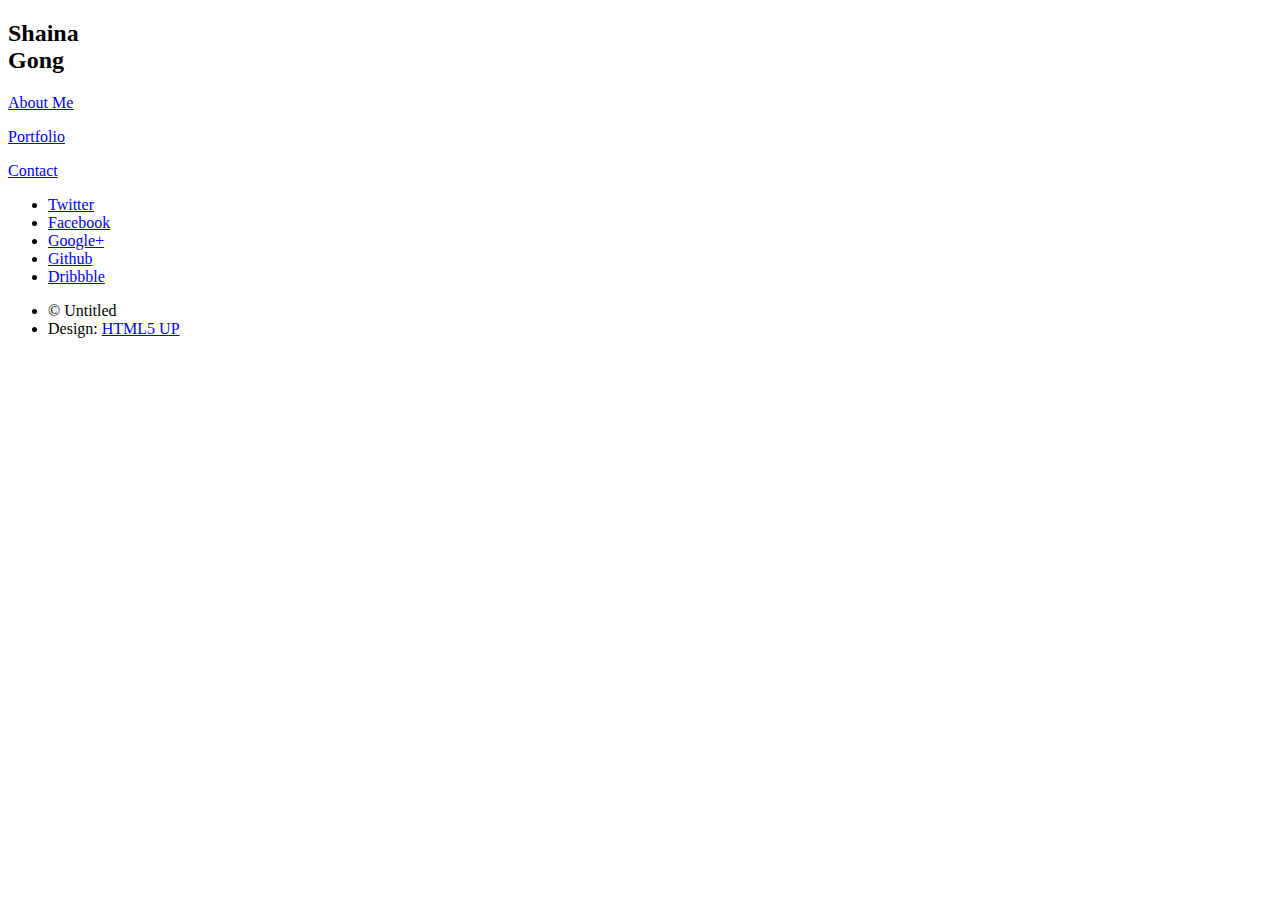
<file: index2.html>
<!DOCTYPE HTML>
<html>
	<head>
		<title>Shaina Gong</title>
		<meta http-equiv="content-type" content="text/html; charset=utf-8" />
		<meta name="description" content="" />
		<meta name="keywords" content="" />
		<!--[if lte IE 8]><script src="css/ie/html5shiv.js"></script><![endif]-->
		<script src="js/my.js"></script>
		<noscript>
			<link rel="stylesheet" href="css/skel.css" />
			<link rel="stylesheet" href="css/style.css" />
			<link rel="stylesheet" href="css/style-wide.css" />
			<link rel="stylesheet" href="css/style-noscript.css" />
		</noscript>
		<!--[if lte IE 8]><link rel="stylesheet" href="css/ie/v8.css" /><![endif]-->
		<!--[if lte IE 9]><link rel="stylesheet" href="css/ie/v9.css" /><![endif]-->
	</head>
	<body class="index">

		<!-- Banner -->
			<section id="banner">
				<div class="inner">

					<header>
						<h2>Shaina<br>Gong</h2>
					</header>
					<p id="aboutme_link"><a href="portfolio.html">About Me</p>
					<p id="portfolio_link"><a href="portfolio.html">Portfolio</a></p>
					<p id="contact_link"><a href="contact.html">Contact</a></p>
				</div>
			</section>

		<!-- Footer -->
			<footer id="footer">

				<ul class="icons">
					<li><a href="#" class="icon circle fa-twitter"><span class="label">Twitter</span></a></li>
					<li><a href="#" class="icon circle fa-facebook"><span class="label">Facebook</span></a></li>
					<li><a href="#" class="icon circle fa-google-plus"><span class="label">Google+</span></a></li>
					<li><a href="#" class="icon circle fa-github"><span class="label">Github</span></a></li>
					<li><a href="#" class="icon circle fa-dribbble"><span class="label">Dribbble</span></a></li>
				</ul>

				<ul class="copyright">
					<li>&copy; Untitled</li><li>Design: <a href="http://html5up.net">HTML5 UP</a></li>
				</ul>

			</footer>

	</body>
</html>
</file>
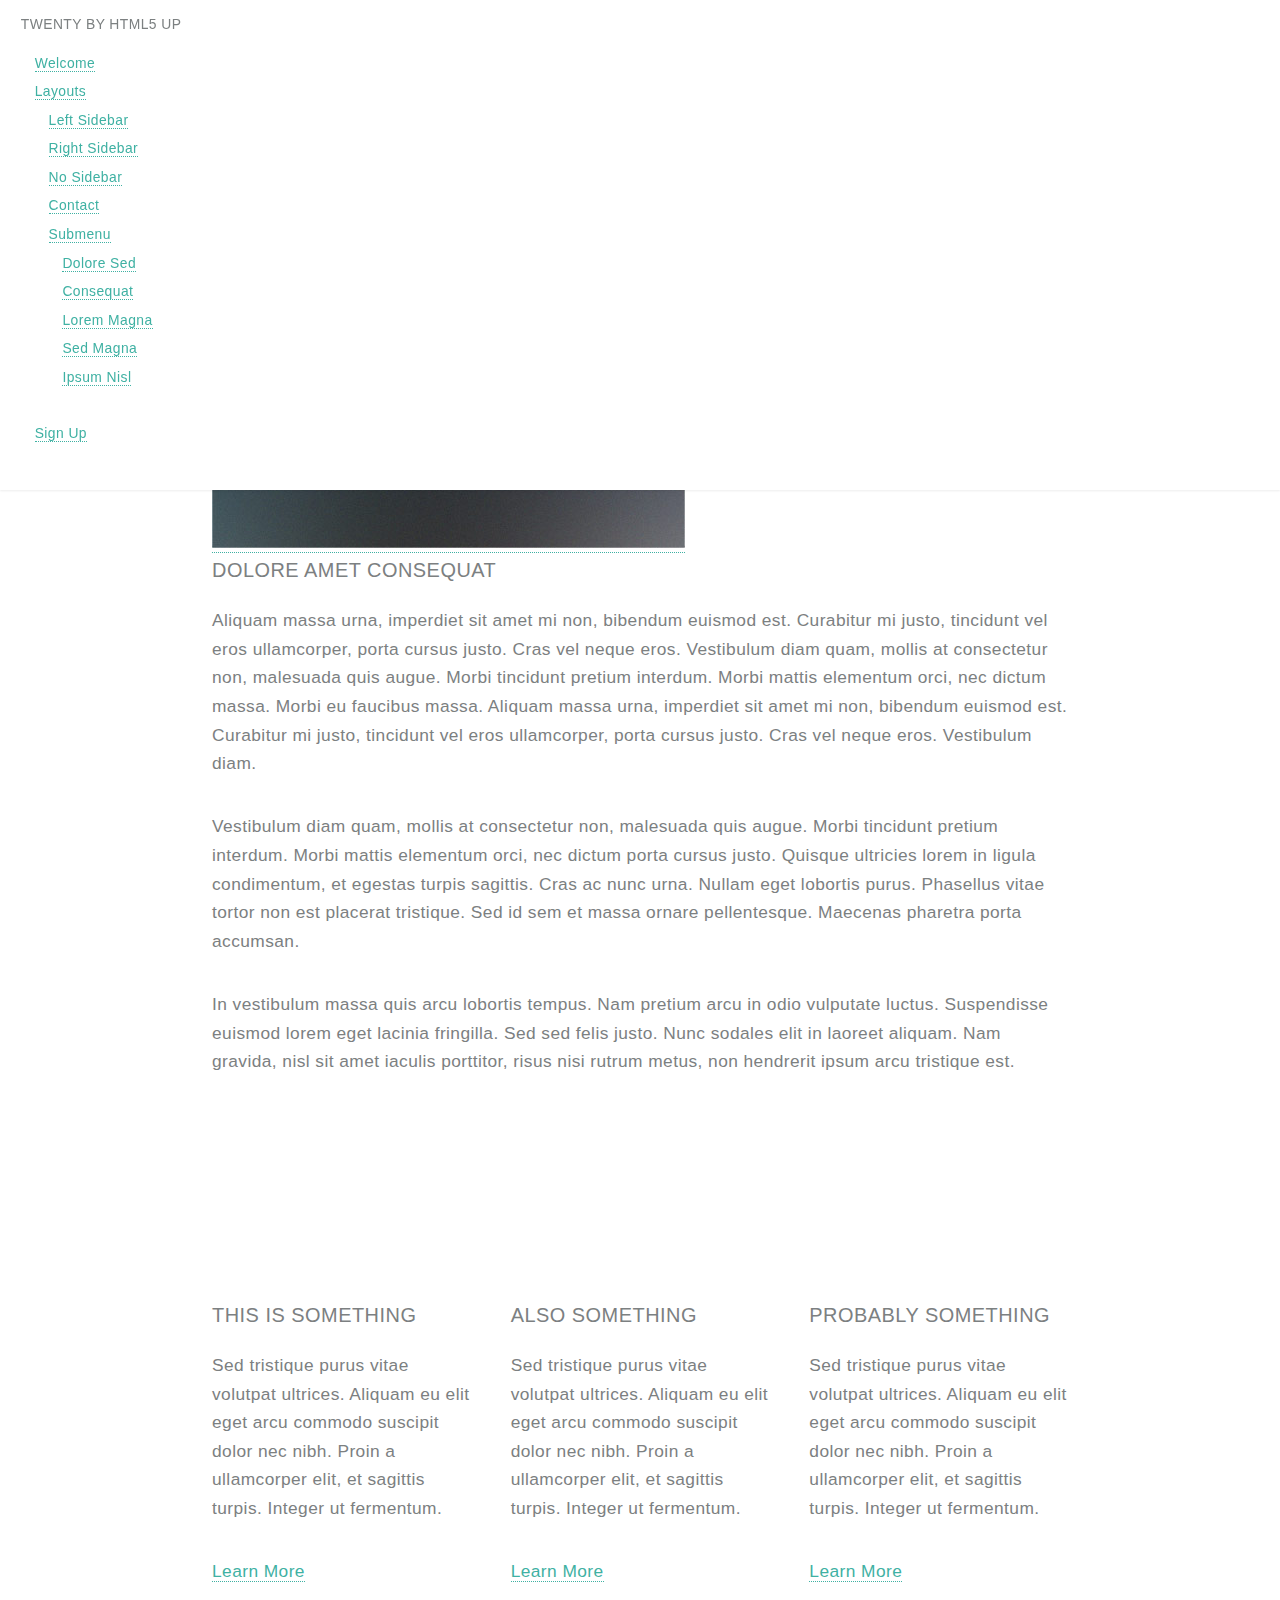
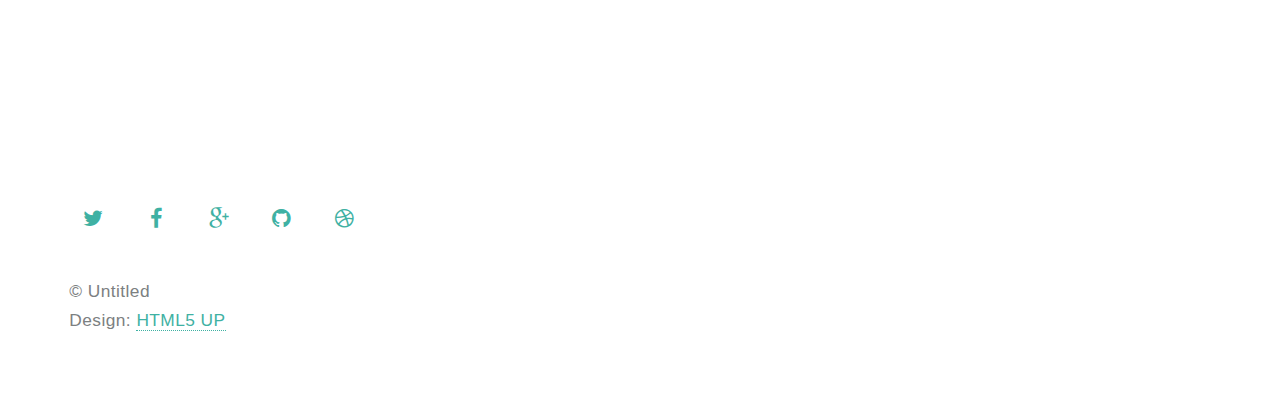
<file: no-sidebar.html>
<!DOCTYPE HTML>
<!--
	Twenty by HTML5 UP
	html5up.net | @n33co
	Free for personal and commercial use under the CCA 3.0 license (html5up.net/license)
-->
<html>
	<head>
		<title>No Sidebar - Twenty by HTML5 UP</title>
		<meta http-equiv="content-type" content="text/html; charset=utf-8" />
		<meta name="description" content="" />
		<meta name="keywords" content="" />
		<!--[if lte IE 8]><script src="css/ie/html5shiv.js"></script><![endif]-->
		<script src="js/jquery.min.js"></script>
		<script src="js/jquery.dropotron.min.js"></script>
		<script src="js/jquery.scrolly.min.js"></script>
		<script src="js/jquery.scrollgress.min.js"></script>
		<script src="js/skel.min.js"></script>
		<script src="js/skel-layers.min.js"></script>
		<script src="js/init.js"></script>
		<noscript>
			<link rel="stylesheet" href="css/skel.css" />
			<link rel="stylesheet" href="css/style.css" />
			<link rel="stylesheet" href="css/style-wide.css" />
			<link rel="stylesheet" href="css/style-noscript.css" />
		</noscript>
		<!--[if lte IE 8]><link rel="stylesheet" href="css/ie/v8.css" /><![endif]-->
		<!--[if lte IE 9]><link rel="stylesheet" href="css/ie/v9.css" /><![endif]-->
	</head>
	<body class="no-sidebar">

		<!-- Header -->
			<header id="header" class="skel-layers-fixed">
				<h1 id="logo"><a href="index.html">Twenty <span>by HTML5 UP</span></a></h1>
				<nav id="nav">
					<ul>
						<li class="current"><a href="index.html">Welcome</a></li>
						<li class="submenu">
							<a href="">Layouts</a>
							<ul>
								<li><a href="left-sidebar.html">Left Sidebar</a></li>
								<li><a href="right-sidebar.html">Right Sidebar</a></li>
								<li><a href="no-sidebar.html">No Sidebar</a></li>
								<li><a href="contact.html">Contact</a></li>
								<li class="submenu">
									<a href="">Submenu</a>
									<ul>
										<li><a href="#">Dolore Sed</a></li>
										<li><a href="#">Consequat</a></li>
										<li><a href="#">Lorem Magna</a></li>
										<li><a href="#">Sed Magna</a></li>
										<li><a href="#">Ipsum Nisl</a></li>
									</ul>
								</li>
							</ul>
						</li>
						<li><a href="#" class="button special">Sign Up</a></li>
					</ul>
				</nav>
			</header>

		<!-- Main -->
			<article id="main">

				<header class="special container">
					<span class="icon fa-mobile"></span>
					<h2>And finally there's <strong>No Sidebar</strong></h2>
					<p>Where that in the center faces the nameless horrors alone.</p>
				</header>

				<!-- One -->
					<section class="wrapper style4 container">

						<!-- Content -->
							<div class="content">
								<section>
									<a href="#" class="image featured"><img src="images/pic04.jpg" alt="" /></a>
									<header>
										<h3>Dolore Amet Consequat</h3>
									</header>
									<p>Aliquam massa urna, imperdiet sit amet mi non, bibendum euismod est. Curabitur mi justo, tincidunt vel eros ullamcorper, porta cursus justo. Cras vel neque eros. Vestibulum diam quam, mollis at consectetur non, malesuada quis augue. Morbi tincidunt pretium interdum. Morbi mattis elementum orci, nec dictum massa. Morbi eu faucibus massa. Aliquam massa urna, imperdiet sit amet mi non, bibendum euismod est. Curabitur mi justo, tincidunt vel eros ullamcorper, porta cursus justo. Cras vel neque eros. Vestibulum diam.</p>
									<p>Vestibulum diam quam, mollis at consectetur non, malesuada quis augue. Morbi tincidunt pretium interdum. Morbi mattis elementum orci, nec dictum porta cursus justo. Quisque ultricies lorem in ligula condimentum, et egestas turpis sagittis. Cras ac nunc urna. Nullam eget lobortis purus. Phasellus vitae tortor non est placerat tristique. Sed id sem et massa ornare pellentesque. Maecenas pharetra porta accumsan. </p>
									<p>In vestibulum massa quis arcu lobortis tempus. Nam pretium arcu in odio vulputate luctus. Suspendisse euismod lorem eget lacinia fringilla. Sed sed felis justo. Nunc sodales elit in laoreet aliquam. Nam gravida, nisl sit amet iaculis porttitor, risus nisi rutrum metus, non hendrerit ipsum arcu tristique est.</p>
								</section>
							</div>

					</section>

				<!-- Two -->
					<section class="wrapper style1 container special">
						<div class="row">
							<div class="4u 12u(narrower)">

								<section>
									<header>
										<h3>This is Something</h3>
									</header>
									<p>Sed tristique purus vitae volutpat ultrices. Aliquam eu elit eget arcu commodo suscipit dolor nec nibh. Proin a ullamcorper elit, et sagittis turpis. Integer ut fermentum.</p>
									<footer>
										<ul class="buttons">
											<li><a href="#" class="button small">Learn More</a></li>
										</ul>
									</footer>
								</section>

							</div>
							<div class="4u 12u(narrower)">

								<section>
									<header>
										<h3>Also Something</h3>
									</header>
									<p>Sed tristique purus vitae volutpat ultrices. Aliquam eu elit eget arcu commodo suscipit dolor nec nibh. Proin a ullamcorper elit, et sagittis turpis. Integer ut fermentum.</p>
									<footer>
										<ul class="buttons">
											<li><a href="#" class="button small">Learn More</a></li>
										</ul>
									</footer>
								</section>

							</div>
							<div class="4u 12u(narrower)">

								<section>
									<header>
										<h3>Probably Something</h3>
									</header>
									<p>Sed tristique purus vitae volutpat ultrices. Aliquam eu elit eget arcu commodo suscipit dolor nec nibh. Proin a ullamcorper elit, et sagittis turpis. Integer ut fermentum.</p>
									<footer>
										<ul class="buttons">
											<li><a href="#" class="button small">Learn More</a></li>
										</ul>
									</footer>
								</section>

							</div>
						</div>
					</section>

			</article>

		<!-- Footer -->
			<footer id="footer">

				<ul class="icons">
					<li><a href="#" class="icon circle fa-twitter"><span class="label">Twitter</span></a></li>
					<li><a href="#" class="icon circle fa-facebook"><span class="label">Facebook</span></a></li>
					<li><a href="#" class="icon circle fa-google-plus"><span class="label">Google+</span></a></li>
					<li><a href="#" class="icon circle fa-github"><span class="label">Github</span></a></li>
					<li><a href="#" class="icon circle fa-dribbble"><span class="label">Dribbble</span></a></li>
				</ul>

				<ul class="copyright">
					<li>&copy; Untitled</li><li>Design: <a href="http://html5up.net">HTML5 UP</a></li>
				</ul>

			</footer>

	</body>
</html>
</file>
<file: css/style-wide.css>
/*
	Twenty by HTML5 UP
	html5up.net | @n33co
	Free for personal and commercial use under the CCA 3.0 license (html5up.net/license)
*/

/* Basic */

	body, input, select, textarea {
		font-size: 14pt;
	}

/* Section/Article */

	header.special {
		padding-top: 5.5em;
		margin-bottom: 4em;
	}
</file>
<file: css/style-noscript.css>
/*
	Twenty by HTML5 UP
	html5up.net | @n33co
	Free for personal and commercial use under the CCA 3.0 license (html5up.net/license)
*/

/* Banner */

	#banner .inner {
		opacity: 1.0;
	}
</file>
<file: css/ie/v8.css>
/*
	Twenty by HTML5 UP
	html5up.net | @n33co
	Free for personal and commercial use under the CCA 3.0 license (html5up.net/license)
*/

/* Section/Article */

	section > .last-child,
	article > .last-child {
		margin-bottom: 0;
	}

	section.last-child,
	article.last-child {
		margin-bottom: 0;
	}

/* Banner */

	#banner {
		background-image: url("../../images/banner.jpg");
		background-repeat: no-repeat;
		background-size: cover;
		background-position: auto;
		-ms-behavior: url("css/ie/backgroundsize.min.htc");
	}

		#banner .inner {
			background: #341b2b;
		}

/* CTA  */

	#cta {
		background-image: url("../../images/banner.jpg");
		background-repeat: no-repeat;
		background-size: cover;
		background-position: auto;
		-ms-behavior: url("css/ie/backgroundsize.min.htc");
	}
</file>
<file: css/ie/v9.css>
/*
	Twenty by HTML5 UP
	html5up.net | @n33co
	Free for personal and commercial use under the CCA 3.0 license (html5up.net/license)
*/

/* Banner */

	#banner .inner {
		opacity: 1.0;
	}
</file>
<file: css/skel.css>
/* Resets (http://meyerweb.com/eric/tools/css/reset/ | v2.0 | 20110126 | License: none (public domain)) */

	html,body,div,span,applet,object,iframe,h1,h2,h3,h4,h5,h6,p,blockquote,pre,a,abbr,acronym,address,big,cite,code,del,dfn,em,img,ins,kbd,q,s,samp,small,strike,strong,sub,sup,tt,var,b,u,i,center,dl,dt,dd,ol,ul,li,fieldset,form,label,legend,table,caption,tbody,tfoot,thead,tr,th,td,article,aside,canvas,details,embed,figure,figcaption,footer,header,hgroup,menu,nav,output,ruby,section,summary,time,mark,audio,video{margin:0;padding:0;border:0;font-size:100%;font:inherit;vertical-align:baseline;}article,aside,details,figcaption,figure,footer,header,hgroup,menu,nav,section{display:block;}body{line-height:1;}ol,ul{list-style:none;}blockquote,q{quotes:none;}blockquote:before,blockquote:after,q:before,q:after{content:'';content:none;}table{border-collapse:collapse;border-spacing:0;}body{-webkit-text-size-adjust:none}

/* Box Model */

	*, *:before, *:after {
		-moz-box-sizing: border-box;
		-webkit-box-sizing: border-box;
		box-sizing: border-box;
	}

/* Container */

	.container {
		margin-left: auto;
		margin-right: auto;

		/* width: (containers) */
		width: 1200px;
	}

	/* Modifiers */

		/* 125% */
			.container.\31 25\25 {
				width: 100%;

				/* max-width: (containers * 1.25) */
				max-width: 1500px;

				/* min-width: (containers) */
				min-width: 1200px;
			}

		/* 75% */
			.container.\37 5\25 {

				/* width: (containers * 0.75) */
				width: 900px;

			}

		/* 50% */
			.container.\35 0\25 {

				/* width: (containers * 0.50) */
				width: 600px;

			}

		/* 25% */
			.container.\32 5\25 {

				/* width: (containers * 0.25) */
				width: 300px;

			}

/* Grid */

	.row {
		border-bottom: solid 1px transparent;
	}

	.row > * {
		float: left;
	}

	.row:after, .row:before {
		content: '';
		display: block;
		clear: both;
		height: 0;
	}

	.row.uniform > * > :first-child {
		margin-top: 0;
	}

	.row.uniform > * > :last-child {
		margin-bottom: 0;
	}

	/* Gutters */

		/* Normal */

			.row > * {
				/* padding: (gutters.horizontal) 0 0 (gutters.vertical) */
				padding: 40px 0 0 40px;
			}

			.row {
				/* margin: -(gutters.horizontal) 0 -1px -(gutters.vertical) */
				margin: -40px 0 -1px -40px;
			}

			.row.uniform > * {
				/* padding: (gutters.vertical) 0 0 (gutters.vertical) */
				padding: 40px 0 0 40px;
			}

			.row.uniform {
				/* margin: -(gutters.vertical) 0 -1px -(gutters.vertical) */
				margin: -40px 0 -1px -40px;
			}

		/* 200% */

			.row.\32 00\25 > * {
				/* padding: (gutters.horizontal) 0 0 (gutters.vertical) */
				padding: 80px 0 0 80px;
			}

			.row.\32 00\25 {
				/* margin: -(gutters.horizontal) 0 -1px -(gutters.vertical) */
				margin: -80px 0 -1px -80px;
			}

			.row.uniform.\32 00\25 > * {
				/* padding: (gutters.vertical) 0 0 (gutters.vertical) */
				padding: 80px 0 0 80px;
			}

			.row.uniform.\32 00\25 {
				/* margin: -(gutters.vertical) 0 -1px -(gutters.vertical) */
				margin: -80px 0 -1px -80px;
			}

		/* 150% */

			.row.\31 50\25 > * {
				/* padding: (gutters.horizontal) 0 0 (gutters.vertical) */
				padding: 60px 0 0 60px;
			}

			.row.\31 50\25 {
				/* margin: -(gutters.horizontal) 0 -1px -(gutters.vertical) */
				margin: -60px 0 -1px -60px;
			}

			.row.uniform.\31 50\25 > * {
				/* padding: (gutters.vertical) 0 0 (gutters.vertical) */
				padding: 60px 0 0 60px;
			}

			.row.uniform.\31 50\25 {
				/* margin: -(gutters.vertical) 0 -1px -(gutters.vertical) */
				margin: -60px 0 -1px -60px;
			}

		/* 50% */

			.row.\35 0\25 > * {
				/* padding: (gutters.horizontal) 0 0 (gutters.vertical) */
				padding: 20px 0 0 20px;
			}

			.row.\35 0\25 {
				/* margin: -(gutters.horizontal) 0 -1px -(gutters.vertical) */
				margin: -20px 0 -1px -20px;
			}

			.row.uniform.\35 0\25 > * {
				/* padding: (gutters.vertical) 0 0 (gutters.vertical) */
				padding: 20px 0 0 20px;
			}

			.row.uniform.\35 0\25 {
				/* margin: -(gutters.vertical) 0 -1px -(gutters.vertical) */
				margin: -20px 0 -1px -20px;
			}

		/* 25% */

			.row.\32 5\25 > * {
				/* padding: (gutters.horizontal) 0 0 (gutters.vertical) */
				padding: 10px 0 0 10px;
			}

			.row.\32 5\25 {
				/* margin: -(gutters.horizontal) 0 -1px -(gutters.vertical) */
				margin: -10px 0 -1px -10px;
			}

			.row.uniform.\32 5\25 > * {
				/* padding: (gutters.vertical) 0 0 (gutters.vertical) */
				padding: 10px 0 0 10px;
			}

			.row.uniform.\32 5\25 {
				/* margin: -(gutters.vertical) 0 -1px -(gutters.vertical) */
				margin: -10px 0 -1px -10px;
			}

		/* 0% */

			.row.\30 \25 > * {
				padding: 0;
			}

			.row.\30 \25 {
				margin: 0 0 -1px 0;
			}

	/* Cells */

		.\31 2u, .\31 2u\24 { width: 100%; clear: none; margin-left: 0; }
		.\31 1u, .\31 1u\24 { width: 91.6666666667%; clear: none; margin-left: 0; }
		.\31 0u, .\31 0u\24 { width: 83.3333333333%; clear: none; margin-left: 0; }
		.\39 u, .\39 u\24 { width: 75%; clear: none; margin-left: 0; }
		.\38 u, .\38 u\24 { width: 66.6666666667%; clear: none; margin-left: 0; }
		.\37 u, .\37 u\24 { width: 58.3333333333%; clear: none; margin-left: 0; }
		.\36 u, .\36 u\24 { width: 50%; clear: none; margin-left: 0; }
		.\35 u, .\35 u\24 { width: 41.6666666667%; clear: none; margin-left: 0; }
		.\34 u, .\34 u\24 { width: 33.3333333333%; clear: none; margin-left: 0; }
		.\33 u, .\33 u\24 { width: 25%; clear: none; margin-left: 0; }
		.\32 u, .\32 u\24 { width: 16.6666666667%; clear: none; margin-left: 0; }
		.\31 u, .\31 u\24 { width: 8.3333333333%; clear: none; margin-left: 0; }

		.\31 2u\24 + *,
		.\31 1u\24 + *,
		.\31 0u\24 + *,
		.\39 u\24 + *,
		.\38 u\24 + *,
		.\37 u\24 + *,
		.\36 u\24 + *,
		.\35 u\24 + *,
		.\34 u\24 + *,
		.\33 u\24 + *,
		.\32 u\24 + *,
		.\31 u\24 + * {
			clear: left;
		}

		.\-11u { margin-left: 91.6666666667% }
		.\-10u { margin-left: 83.3333333333% }
		.\-9u { margin-left: 75% }
		.\-8u { margin-left: 66.6666666667% }
		.\-7u { margin-left: 58.3333333333% }
		.\-6u { margin-left: 50% }
		.\-5u { margin-left: 41.6666666667% }
		.\-4u { margin-left: 33.3333333333% }
		.\-3u { margin-left: 25% }
		.\-2u { margin-left: 16.6666666667% }
		.\-1u { margin-left: 8.3333333333% }
</file>
<file: css/style.css>
@import url("font-awesome.min.css");
@import url("http://fonts.googleapis.com/css?family=Roboto:300,400,900");

/*
	Twenty by HTML5 UP
	html5up.net | @n33co
	Free for personal and commercial use under the CCA 3.0 license (html5up.net/license)
*/

	body, #skel-layers-wrapper {
		/*background: #f3f6fa;*/
	}

	body.is-loading * {
		-moz-animation: none !important;
		-webkit-animation: none !important;
		-o-animation: none !important;
		-ms-animation: none !important;
		animation: none !important;
		-moz-transition: none !important;
		-webkit-transition: none !important;
		-o-transition: none !important;
		-ms-transition: none !important;
		transition: none !important;
	}

	body, input, select, textarea {
		color: #7c8081;
		font-family: 'Roboto Condensed', sans-serif;
		font-size: 15pt;
		font-weight: 300;
		letter-spacing: 0.025em;
		line-height: 1.75em;
	}

	a {
		-moz-transition: color 0.2s ease-in-out, border-color 0.2s ease-in-out, background-color 0.2s ease-in-out;
		-webkit-transition: color 0.2s ease-in-out, border-color 0.2s ease-in-out, background-color 0.2s ease-in-out;
		-o-transition: color 0.2s ease-in-out, border-color 0.2s ease-in-out, background-color 0.2s ease-in-out;
		-ms-transition: color 0.2s ease-in-out, border-color 0.2s ease-in-out, background-color 0.2s ease-in-out;
		transition: color 0.2s ease-in-out, border-color 0.2s ease-in-out, background-color 0.2s ease-in-out;
		color: #3fb1a3;
		text-decoration: none;
		border-bottom: dotted 1px;
	}

		a:hover {
			border-bottom: dotted 1px;
		}

	strong, b {
		font-weight: 400;
	}

	p, ul, ol, dl, table, blockquote {
		margin: 0 0 2em 0;
	}

	h1, h2, h3, h4, h5, h6 {
		color: inherit;
		font-weight: 300;
		line-height: 1.75em;
		margin-bottom: 1em;
		text-transform: uppercase;
	}

		h1 a, h2 a, h3 a, h4 a, h5 a, h6 a {
			color: inherit;
			text-decoration: none;
			border: 0;
		}

	h2 {
		font-size: 1.5em;
		letter-spacing: 0.1em;
	}

	h3 {
		font-size: 1.15em;
		letter-spacing: 0.025em;
	}

	sub {
		font-size: 0.8em;
		position: relative;
		top: 0.5em;
	}

	sup {
		font-size: 0.8em;
		position: relative;
		top: -0.5em;
	}

	hr {
		border-top: solid 1px rgba(124, 128, 129, 0.2);
		border: 0;
		margin-bottom: 1.5em;
	}

	blockquote {
		border-left: solid 0.5em rgba(124, 128, 129, 0.2);
		font-style: italic;
		padding: 1em 0 1em 2em;
	}

/* Section/Article */
	footer > :last-child {
		margin-bottom: 0;
	}

	footer.major {
		padding-top: 3em;
	}

/* Icon */

	.icon {
		position: relative;
	}

		.icon:before {
			-moz-osx-font-smoothing: grayscale;
			-webkit-font-smoothing: antialiased;
			font-family: FontAwesome;
			font-style: normal;
			font-weight: normal;
			text-transform: none !important;
		}

		.icon.circle {
			-moz-transition: all 0.2s ease-in-out;
			-webkit-transition: all 0.2s ease-in-out;
			-o-transition: all 0.2s ease-in-out;
			-ms-transition: all 0.2s ease-in-out;
			transition: all 0.2s ease-in-out;
			border: 0;
			border-radius: 100%;
			display: inline-block;
			font-size: 1.25em;
			height: 2.25em;
			left: 0;
			line-height: 2.25em;
			text-align: center;
			text-decoration: none;
			top: 0;
			width: 2.25em;
		}

			.icon.circle:hover {
				top: -0.2em;
			}

			.icon.circle.fa-twitter {
				/*background: #70aecd;*/
				background: white;
				/*color: white;*/
			}

				.icon.circle.fa-twitter:hover {
					/*background: #7fb7d2;*/
				}

			.icon.circle.fa-facebook {
				/*background: #7490c3;*/
				background: white;
				/*color: white;*/
			}

				.icon.circle.fa-facebook:hover {
					/*background: #829bc9;*/
				}

				.icon.circle.fa-tumblr {
				/*background: #7490c3;*/
				background: white;
				/*color: white;*/
			}

				.icon.circle.fa-tumblr:hover {
					/*background: #829bc9;*/
				}

				.icon.circle.fa-instagram {
				/*background: #7490c3;*/
				background: white;
				/*color: white;*/
			}

				.icon.circle.fa-instagram:hover {
					/*background: #829bc9;*/
				}

		.icon > .label {
			display: none;
		}

/* List */

	ol.default {
		list-style: decimal;
		padding-left: 1.25em;
	}

		ol.default li {
			padding-left: 0.25em;
		}

	ul.default {
		list-style: disc;
		padding-left: 1em;
	}

		ul.default li {
			padding-left: 0.5em;
		}

	ul.icons {
		cursor: default;
	}

		ul.icons li {
			display: inline-block;
			line-height: 1em;
			padding-left: 0.5em;
		}

			ul.icons li:first-child {
				padding-left: 0;
			}

	ul.featured-icons {
		cursor: default;
		margin: -0.75em 0 0 0;
		opacity: 0.35;
		overflow: hidden;
		position: relative;
	}

		ul.featured-icons li {
			display: block;
			float: left;
			text-align: center;
			width: 50%;
		}

			ul.featured-icons li .icon {
				display: inline-block;
				font-size: 6.25em;
				height: 1.25em;
				line-height: 1.25em;
				width: 1em;
			}

	ul.buttons {
		cursor: default;
	}

		ul.buttons:last-child {
			margin-bottom: 0;
		}

		ul.buttons li {
			display: inline-block;
			padding: 0 0 0 1.5em;
		}

			ul.buttons li:first-child {
				padding: 0;
			}

		ul.buttons.vertical li {
			display: block;
			padding: 1.5em 0 0 0;
		}

			ul.buttons.vertical li:first-child {
				padding: 0;
			}

/* Table */

	table {
		width: 100%;
	}

		table.default {
			width: 100%;
		}

			table.default tbody tr {
				border-bottom: solid 1px rgba(124, 128, 129, 0.2);
			}

			table.default td {
				padding: 0.5em 1em 0.5em 1em;
			}

			table.default th {
				font-weight: 400;
				padding: 0.5em 1em 0.5em 1em;
				text-align: left;
			}

			table.default thead {
				background: #7c8081;
				color: #fff;
			}

/* Header */
	@-moz-keyframes reveal-header { 0% { top: -5em; } 100% { top: 0; } }
	@-webkit-keyframes reveal-header { 0% { top: -5em; } 100% { top: 0; } }
	@-o-keyframes reveal-header { 0% { top: -5em; } 100% { top: 0; } }
	@-ms-keyframes reveal-header { 0% { top: -5em; } 100% { top: 0; } }
	@keyframes reveal-header { 0% { top: -5em; } 100% { top: 0; } }

	#header {
		background: white;
		box-shadow: 0 1px 2px 0 rgba(0, 0, 0, 0.075);
		color: inherit;
		cursor: default;
		font-size: 0.8em;
		left: 0;
		padding: 1em 1.5em;
		position: fixed;
		top: 0;
		width: 100%;
		z-index: 10000;
	}

		#header.reveal {
			-moz-animation: reveal-header 0.5s;
			-webkit-animation: reveal-header 0.5s;
			-o-animation: reveal-header 0.5s;
			-ms-animation: reveal-header 0.5s;
			animation: reveal-header 0.5s;
		}

/* Banner */
	@-moz-keyframes reveal-banner { 0% { opacity: 0; } 100% { opacity: 1; } }
	@-webkit-keyframes reveal-banner { 0% { opacity: 0; } 100% { opacity: 1; } }
	@-o-keyframes reveal-banner { 0% { opacity: 0; } 100% { opacity: 1; } }
	@-ms-keyframes reveal-banner { 0% { opacity: 0; } 100% { opacity: 1; } }
	@keyframes reveal-banner { 0% { opacity: 0; } 100% { opacity: 1; } }

	#banner {
		background-attachment: scroll, scroll, fixed;
		background-color: #ffffff;
		background-image: url("images/light-bl.svg"), url("images/light-br.svg"), url("../images/banner.jpg");
		background-position: top center, top center, top center;
		background-repeat: no-repeat, no-repeat, no-repeat;
		background-size: 50em, 50em, auto;
		color: white;
		cursor: default;
		height:100vh;
		padding: 5em 0em 0em 0em;
		text-align: center;
	}

		#banner .inner {
			-moz-animation: reveal-banner 1s 0.25s ease-in-out;
			-webkit-animation: reveal-banner 1s 0.25s ease-in-out;
			-o-animation: reveal-banner 1s 0.25s ease-in-out;
			-ms-animation: reveal-banner 1s 0.25s ease-in-out;
			animation: reveal-banner 1s 0.25s ease-in-out;
			-moz-animation-fill-mode: forwards;
			-webkit-animation-fill-mode: forwards;
			-o-animation-fill-mode: forwards;
			-ms-animation-fill-mode: forwards;
			animation-fill-mode: forwards;
			background: rgba(52, 27, 43, 0.5);
			color: white;
			display: inline-block;
			opacity: 0;
			padding: 3em;
			text-align: center;
		}

			#banner .inner header {
				display: inline-block;
				border-bottom: solid 2px;
				border-top: solid 2px;
				margin: 0 0 2em 0;
				padding: 3px 0 3px 0;
			}

				#banner .inner header h2 {
					border-bottom: solid 2px;
					border-top: solid 2px;
					font-size: 1.5em;
					font-weight: 900;
					letter-spacing: 0.2em;
					margin: 0;
					padding-left: 0.05em;
					position: relative;
					text-transform: uppercase;
				}

			#banner .inner p {
				letter-spacing: 0.1em;
				margin: 0;
				text-transform: uppercase;
				font-size: 9pt;
			}

			#banner .inner div .header-content {
				margin: 0;
				text-transform: none;
				font-size: 10pt;
			}

				#banner .inner p a {
					color: inherit;
					font-weight: 400;
					text-decoration: none;
					border-bottom: none
				}

		#banner .inner .image-row .image-set {
			max-width: 600px;
			max-height: 250px;
			overflow-y: auto;
		}

		.portfolio {
			max-width: 175px;
			max-height: 200px;
		}



/* Footer */
		#banner .copyright {
			font-size: 0.7em;
			line-height: 1em;
			text-align: center;
		}

			#banner .copyright a {
				color: inherit;
			}

			#banner .copyright li {
				display: inline-block;
				margin-left: 1em;
				padding-left: 1em;
				border-left: dotted 1px;
			}

				#banner .copyright li:first-child {
					margin: 0;
					padding: 0;
					border: 0;
				}
</file>
